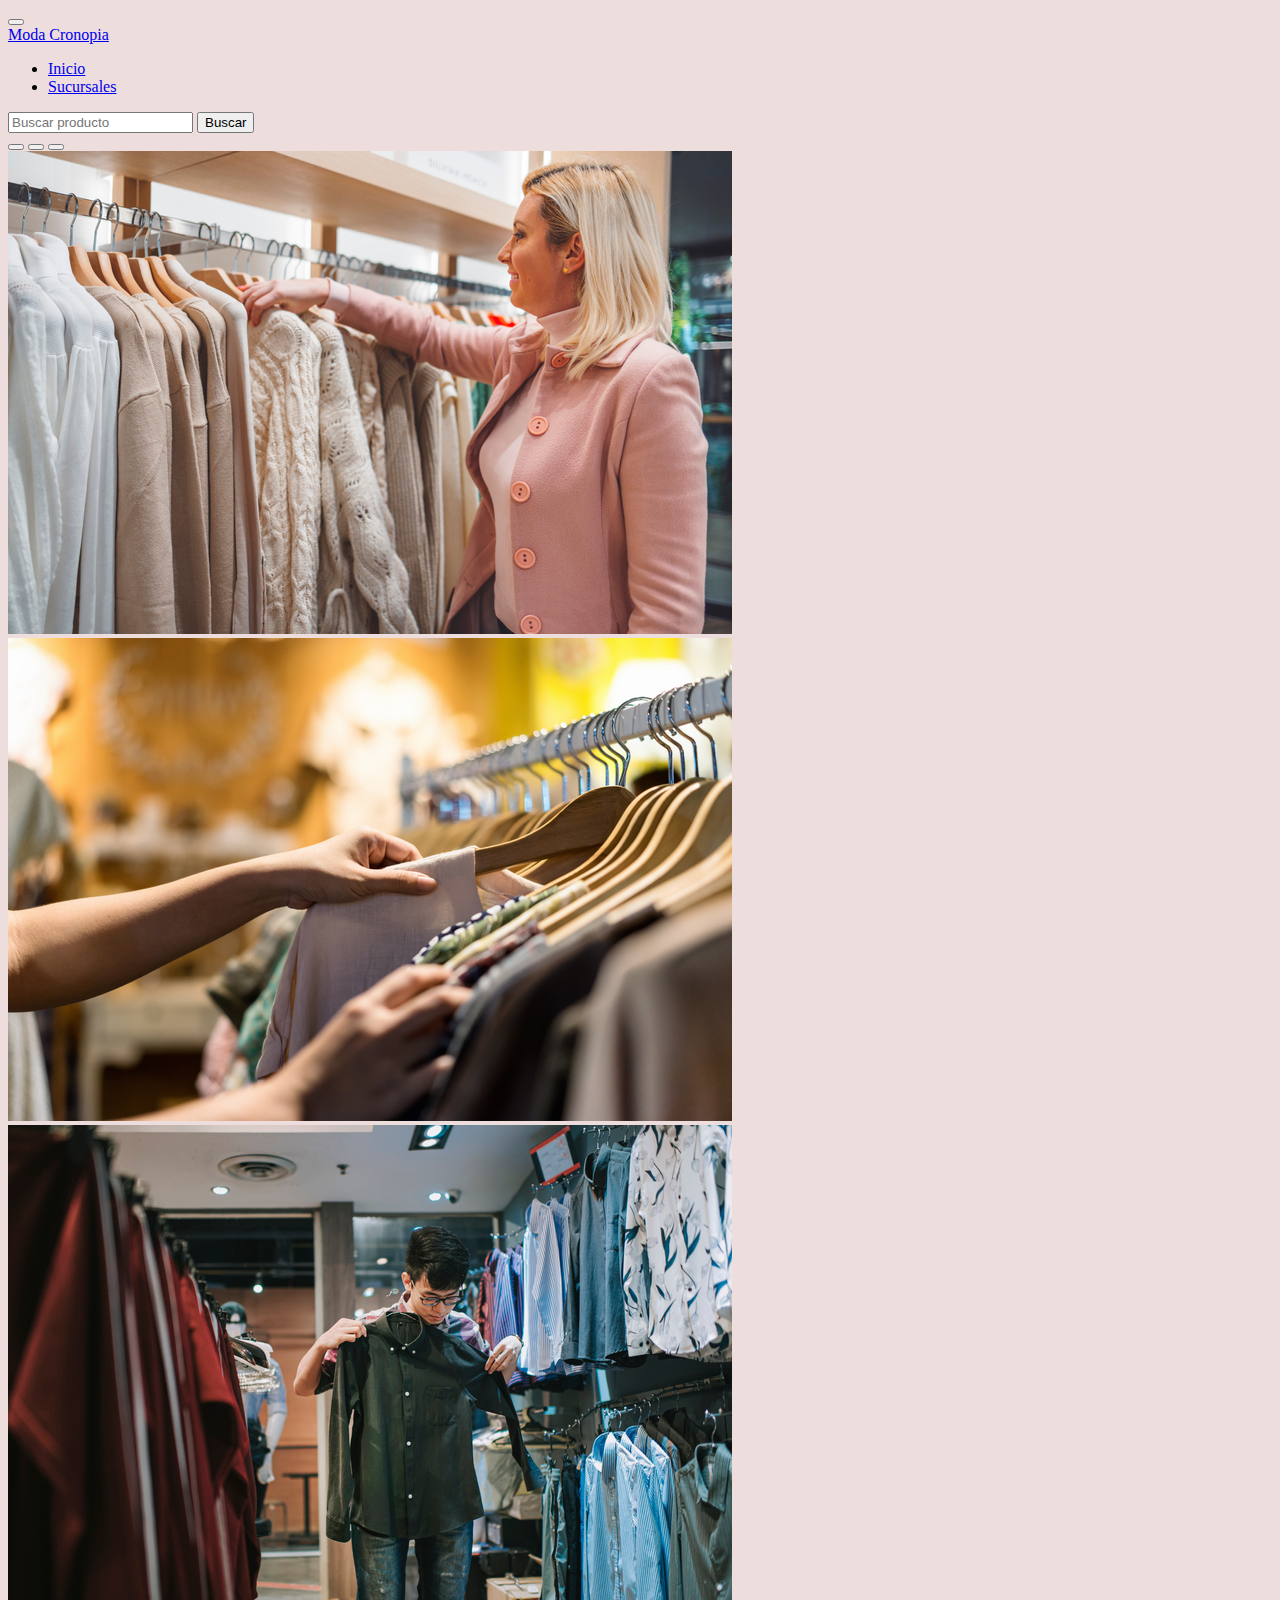
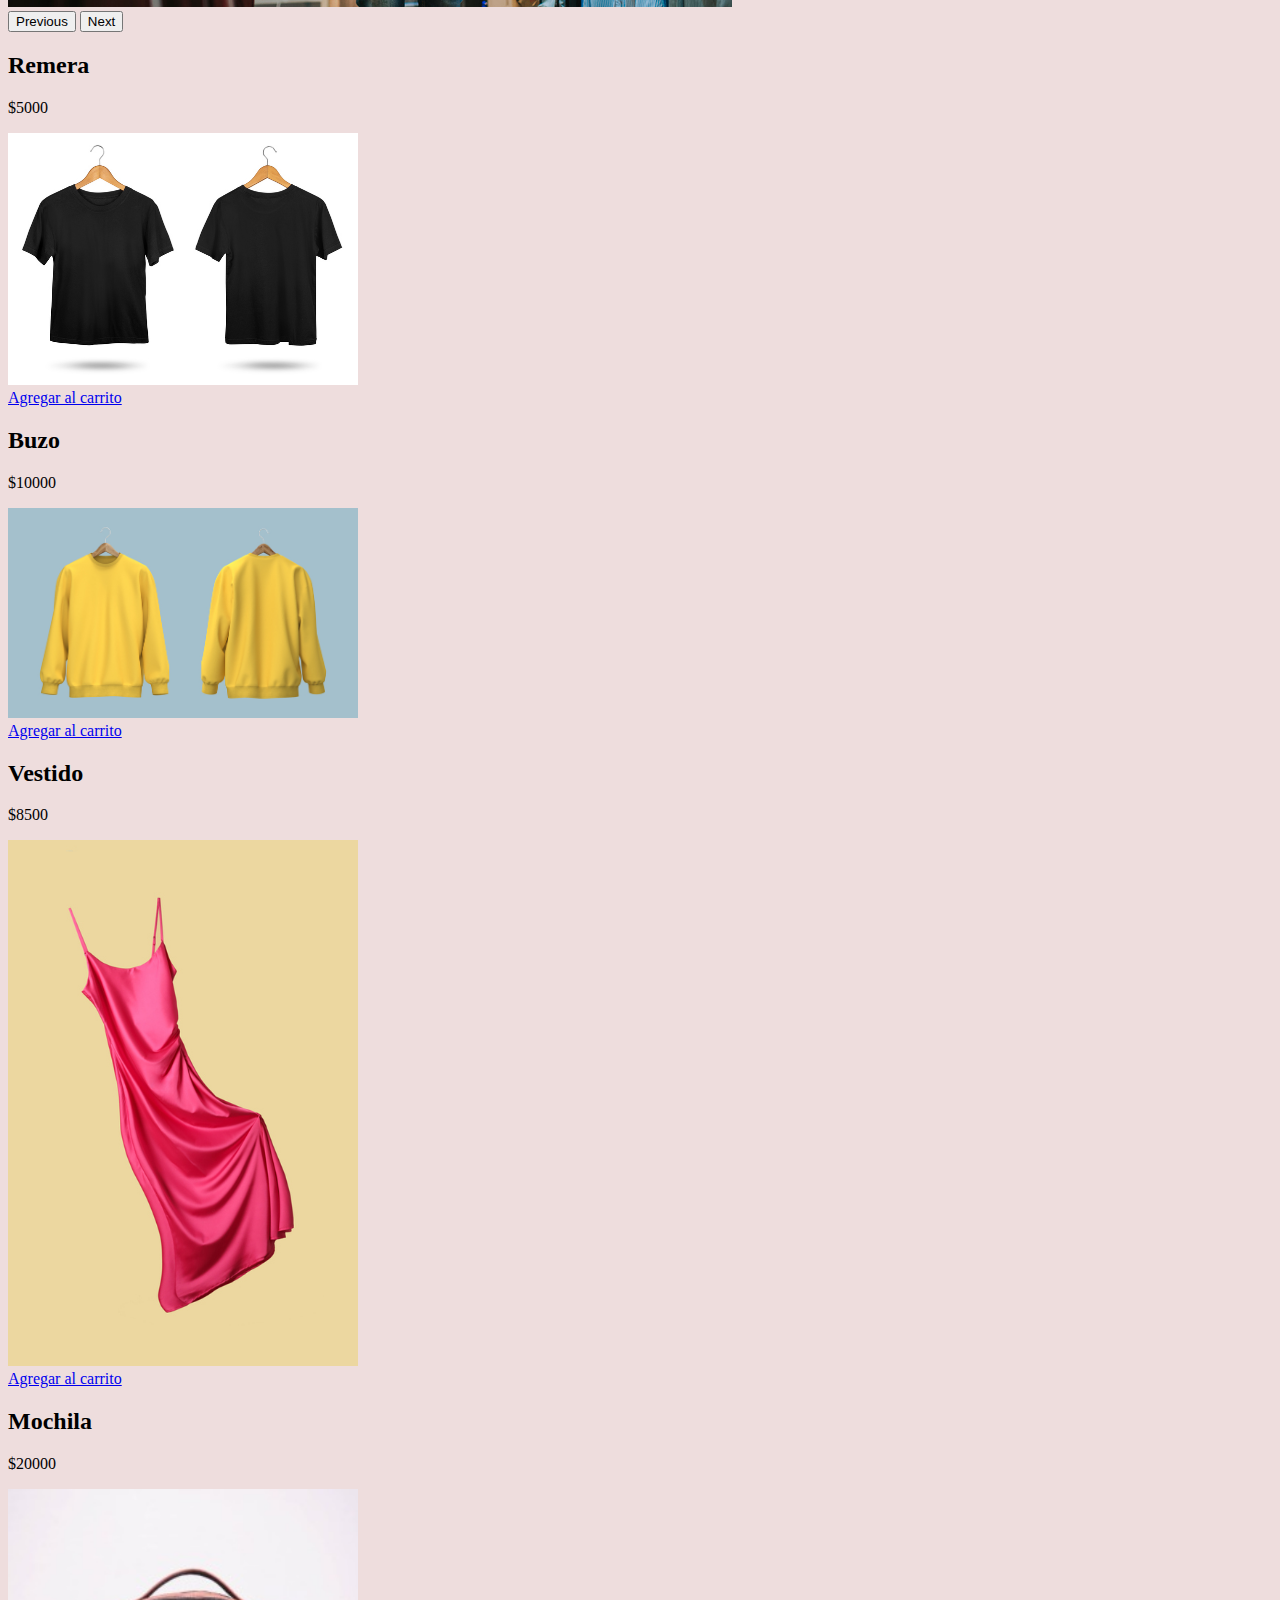
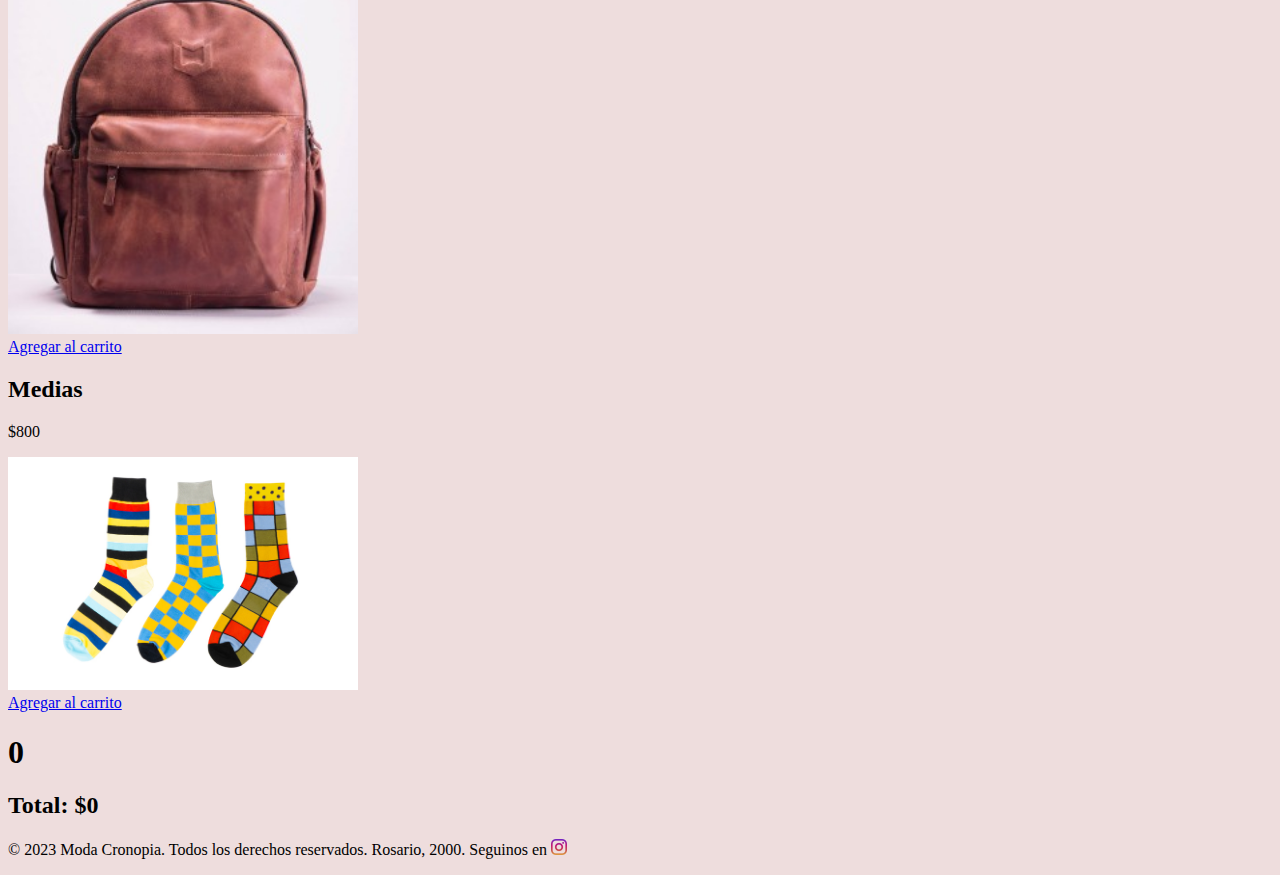
<file: index.html>
<!DOCTYPE html>
<html lang="es">
<head>
    <meta charset="UTF-8">
    <meta name="viewport" content="width=device-width, initial-scale=1.0">
    <title>Moda Cronopia</title>
    <link rel="icon" href="./imagenes/favicon-jscoder.png">
    <link rel="stylesheet" href="styles.css">
    <link href="https://cdn.jsdelivr.net/npm/bootstrap@5.3.2/dist/css/bootstrap.min.css" rel="stylesheet" integrity="sha384-T3c6CoIi6uLrA9TneNEoa7RxnatzjcDSCmG1MXxSR1GAsXEV/Dwwykc2MPK8M2HN" crossorigin="anonymous">
</head>

<body>
    <nav class="navbar navbar-expand-lg bg-body-tertiary">
        <div class="container-fluid">
          <button class="navbar-toggler" type="button" data-bs-toggle="collapse" data-bs-target="#navbarTogglerDemo01" aria-controls="navbarTogglerDemo01" aria-expanded="false" aria-label="Toggle navigation">
            <span class="navbar-toggler-icon"></span>
          </button>
          <div class="collapse navbar-collapse" id="navbarTogglerDemo01">
            <a class="navbar-brand" href="index.html">Moda Cronopia</a>
            <ul class="navbar-nav me-auto mb-2 mb-lg-0">
              <li class="nav-item">
                <a class="nav-link active" aria-current="page" href="#">Inicio</a>
              </li>
              <li class="nav-item">
                <a class="nav-link" href="sucursales.html">Sucursales</a>
              </li>
            </ul>
            <form class="d-flex" role="search">
              <input class="form-control me-2" type="search" placeholder="Buscar producto" aria-label="Search">
              <button class="btn btn-outline-success" type="submit">Buscar</button>
            </form>
          </div>
        </div>
      </nav>


      <div id="carouselExampleIndicators" class="carousel slide">
        <div class="carousel-indicators">
          <button type="button" data-bs-target="#carouselExampleIndicators" data-bs-slide-to="0" class="active" aria-current="true" aria-label="Slide 1"></button>
          <button type="button" data-bs-target="#carouselExampleIndicators" data-bs-slide-to="1" aria-label="Slide 2"></button>
          <button type="button" data-bs-target="#carouselExampleIndicators" data-bs-slide-to="2" aria-label="Slide 3"></button>
        </div>
        <div class="carousel-inner">
          <div class="carousel-item active">
            <img src="imagenes/carrusel1.jpg" class="d-block w-100" alt="Mujer comprando">
          </div>
          <div class="carousel-item">
            <img src="imagenes/carrusel2.jpg" class="d-block w-100" alt="Tienda de Ropa">
          </div>
          <div class="carousel-item">
            <img src="imagenes/carrusel3.jpg" class="d-block w-100" alt="Hombre comprando">
          </div>
        </div>
        <button class="carousel-control-prev" type="button" data-bs-target="#carouselExampleIndicators" data-bs-slide="prev">
          <span class="carousel-control-prev-icon" aria-hidden="true"></span>
          <span class="visually-hidden">Previous</span>
        </button>
        <button class="carousel-control-next" type="button" data-bs-target="#carouselExampleIndicators" data-bs-slide="next">
          <span class="carousel-control-next-icon" aria-hidden="true"></span>
          <span class="visually-hidden">Next</span>
        </button>
      </div>


    <main>
        <div id="productos">
            <!-- Productos de la Base de Datos-->      
        </div>
    </main>

    <section>
      <h1>
        <span id="cantidaProductos">0</span>
      </h1>

      <div id="carrito">

      </div>

      <h2>Total: $<span id="totalCarrito">0</span></h2>
    </section>

    <footer>
        <p>
            © 2023 Moda Cronopia. Todos los derechos reservados. Rosario, 2000.
            Seguinos en <a href="https://www.instagram.com/"><img src="imagenes/instagram (1).png" alt=""></a>
        </p>
    </footer>

    <script src="main.js"></script>
    <script src="https://cdn.jsdelivr.net/npm/bootstrap@5.3.2/dist/js/bootstrap.bundle.min.js" integrity="sha384-C6RzsynM9kWDrMNeT87bh95OGNyZPhcTNXj1NW7RuBCsyN/o0jlpcV8Qyq46cDfL" crossorigin="anonymous"></script>
</body>
</html>
</file>
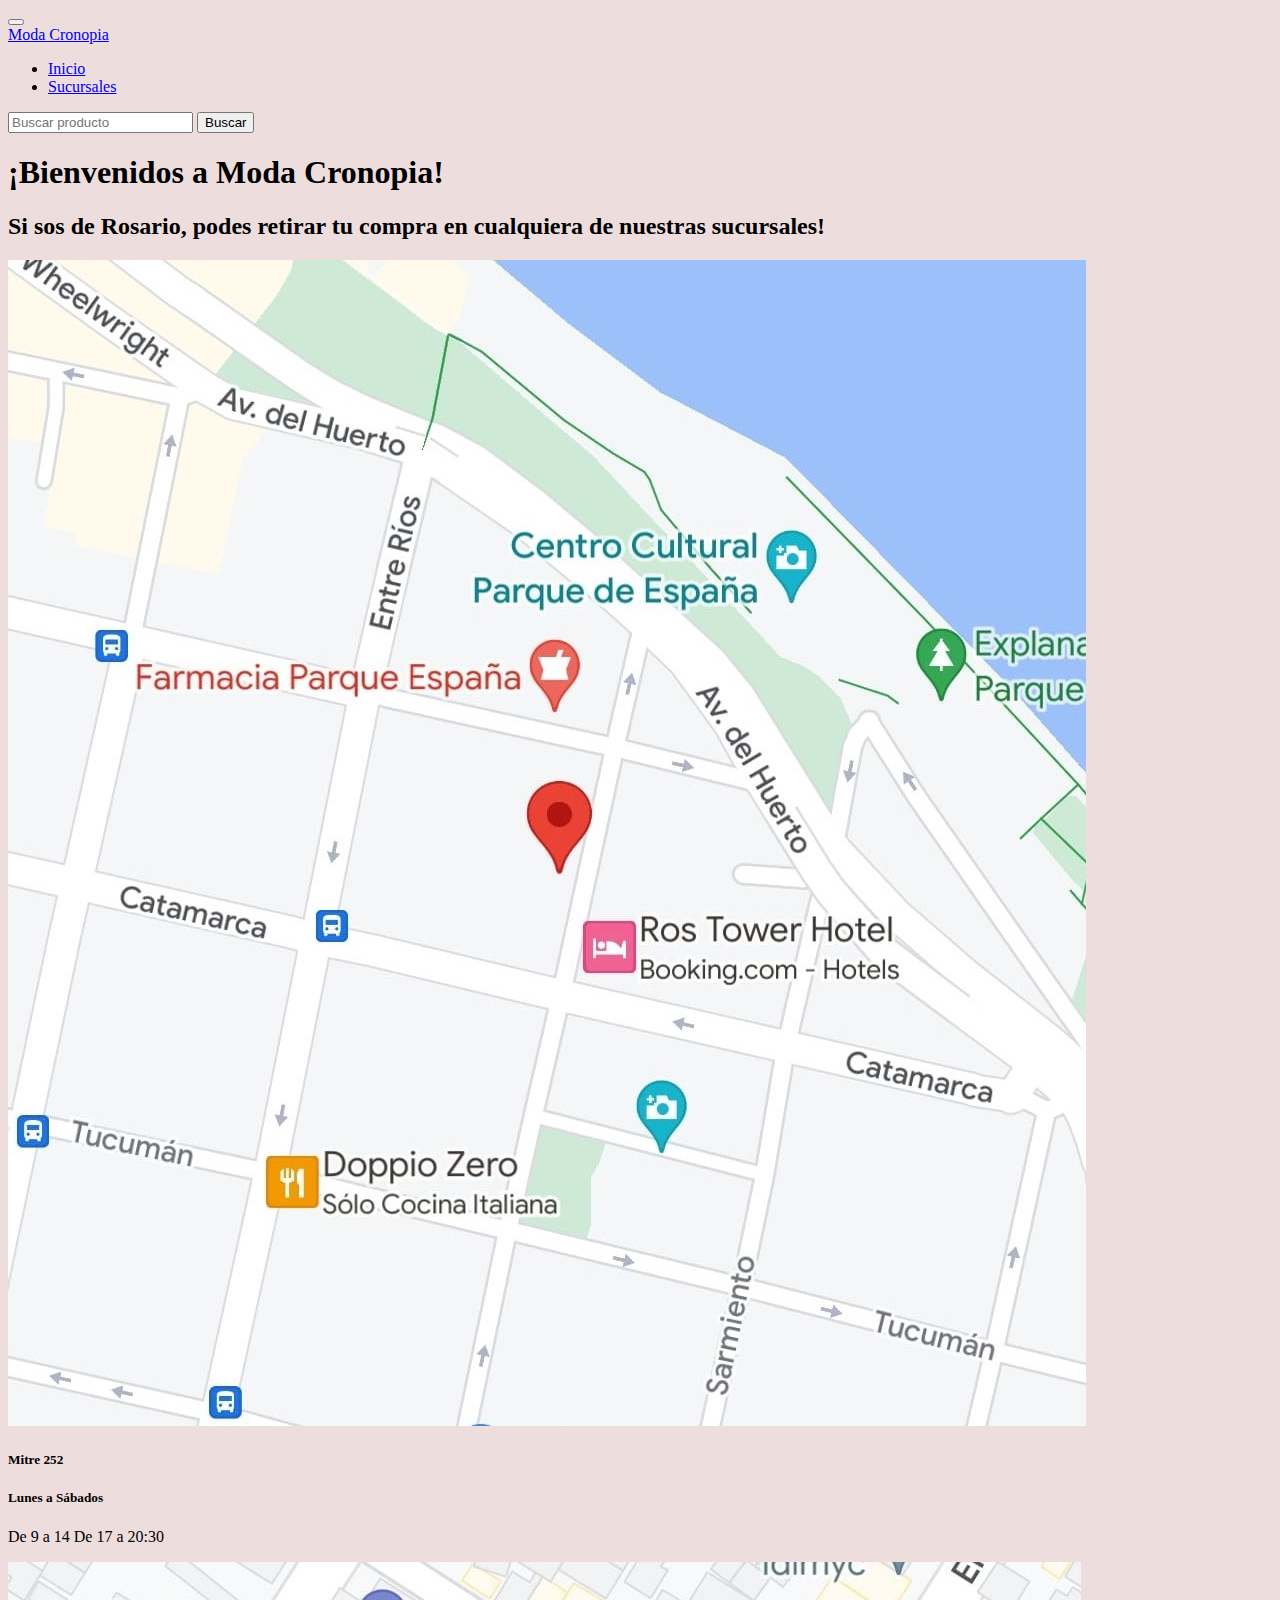
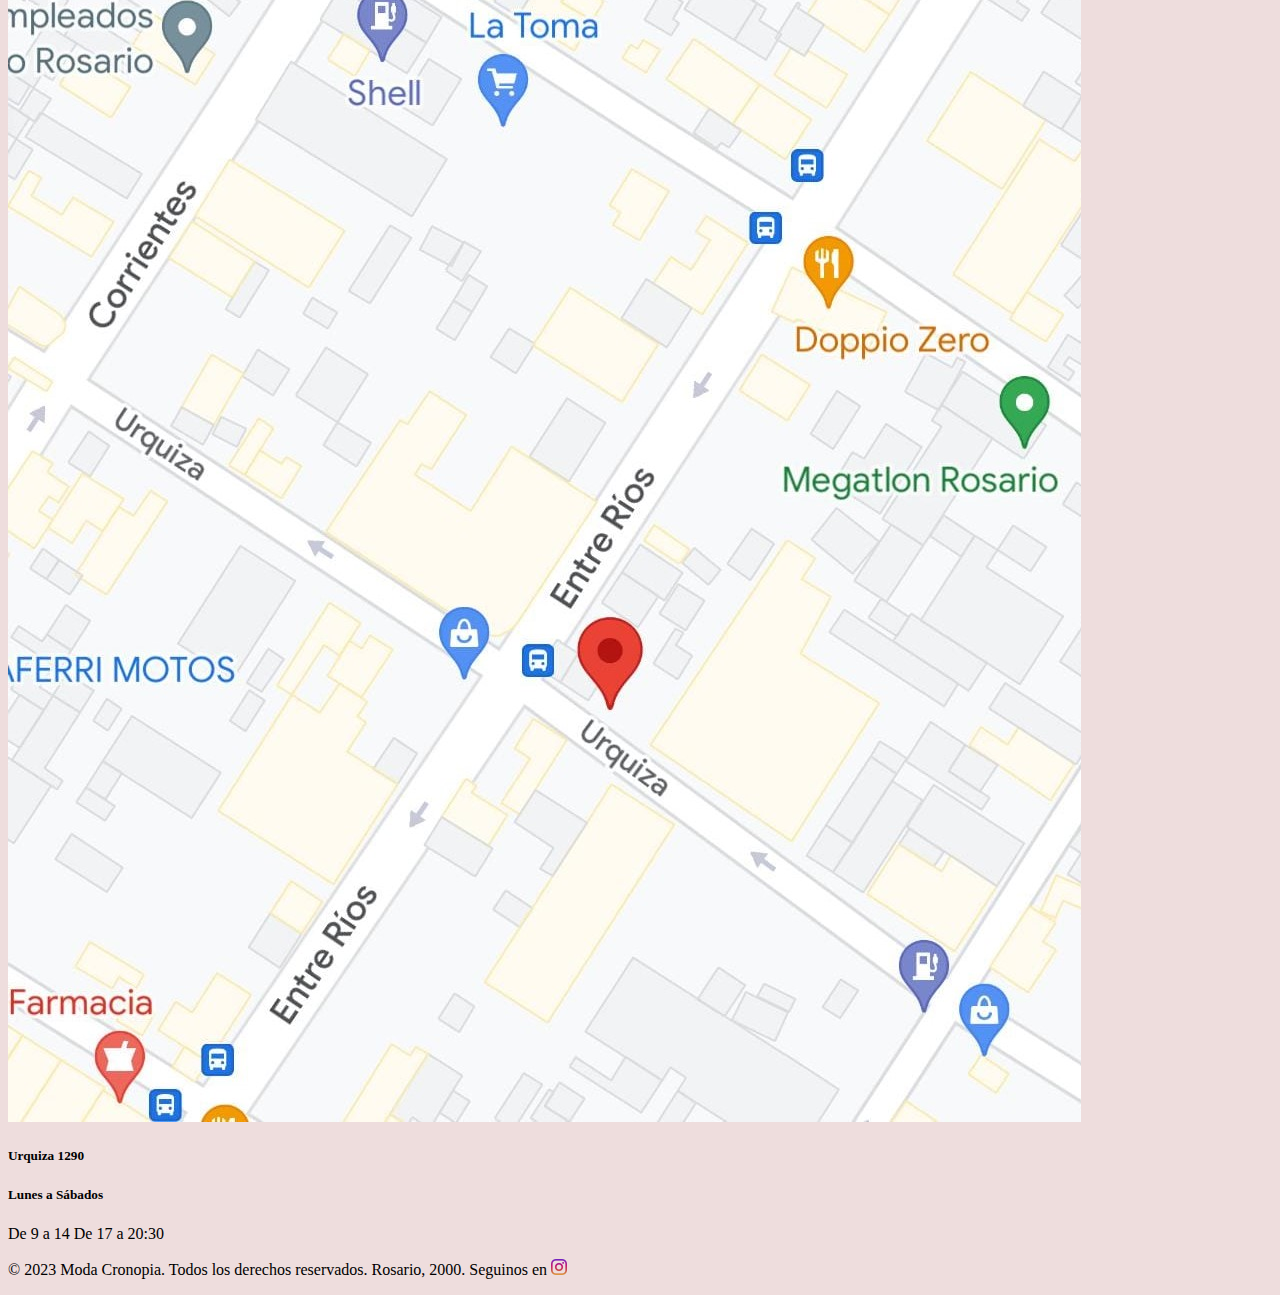
<file: sucursales.html>
<!DOCTYPE html>
<html lang="es">
<head>
    <meta charset="UTF-8">
    <meta name="viewport" content="width=device-width, initial-scale=1.0">
    <title>Sucursales</title>
    <link rel="stylesheet" href="styles.css">
    <link href="https://cdn.jsdelivr.net/npm/bootstrap@5.3.2/dist/css/bootstrap.min.css" rel="stylesheet" integrity="sha384-T3c6CoIi6uLrA9TneNEoa7RxnatzjcDSCmG1MXxSR1GAsXEV/Dwwykc2MPK8M2HN" crossorigin="anonymous">
</head>

<body>
    <nav class="navbar navbar-expand-lg bg-body-tertiary">
        <div class="container-fluid">
          <button class="navbar-toggler" type="button" data-bs-toggle="collapse" data-bs-target="#navbarTogglerDemo01" aria-controls="navbarTogglerDemo01" aria-expanded="false" aria-label="Toggle navigation">
            <span class="navbar-toggler-icon"></span>
          </button>
          <div class="collapse navbar-collapse" id="navbarTogglerDemo01">
            <a class="navbar-brand" href="index.html">Moda Cronopia</a>
            <ul class="navbar-nav me-auto mb-2 mb-lg-0">
              <li class="nav-item">
                <a class="nav-link active" aria-current="page" href="index.html">Inicio</a>
              </li>
              <li class="nav-item">
                <a class="nav-link" href="sucursales.html">Sucursales</a>
              </li>
            </ul>
            <form class="d-flex" role="search">
              <input class="form-control me-2" type="search" placeholder="Buscar producto" aria-label="Search">
              <button class="btn btn-outline-success" type="submit">Buscar</button>
            </form>
          </div>
        </div>
      </nav>

    <div>
        <h1>¡Bienvenidos a Moda Cronopia!</h1>
        <h2>Si sos de Rosario, podes retirar tu compra en cualquiera de nuestras sucursales!</h2>
    </div>
    <div class="row row-cols-1 row-cols-md-2 g-4">
        <div class="col">
          <div class="card">
            <img src="imagenes/mitre-252.jpg" class="card-img-top" alt="Mapa de Rosario">
            <div class="card-body">
              <h5 class="card-title">Mitre 252</h5>
              <p class="card-text">
                <h5>Lunes a Sábados</h5>
                <p>
                  De 9 a 14
                  De 17 a 20:30
                </p>
              </p>
            </div>
          </div>
        </div>
        <div class="col">
          <div class="card">
            <img src="imagenes/urquiza 1290.jpg" class="card-img-top" alt="Mapa de Rosario">
            <div class="card-body">
              <h5 class="card-title">Urquiza 1290</h5>
              <p class="card-text">
                <h5>Lunes a Sábados</h5>
                <p>
                  De 9 a 14
                  De 17 a 20:30
                </p>
              </p>
            </div>
          </div>
        </div>
      </div>

      <footer>
        <p>
            © 2023 Moda Cronopia. Todos los derechos reservados. Rosario, 2000.
            Seguinos en <a href="https://www.instagram.com/"><img src="imagenes/instagram (1).png" alt=""></a>
        </p>
      </footer>

    <script src="https://cdn.jsdelivr.net/npm/bootstrap@5.3.2/dist/js/bootstrap.bundle.min.js" integrity="sha384-C6RzsynM9kWDrMNeT87bh95OGNyZPhcTNXj1NW7RuBCsyN/o0jlpcV8Qyq46cDfL" crossorigin="anonymous"></script>
</body>
</html>
</file>
<file: styles.css>
body {
    background-color: rgb(238, 221, 221);
  }
</file>
